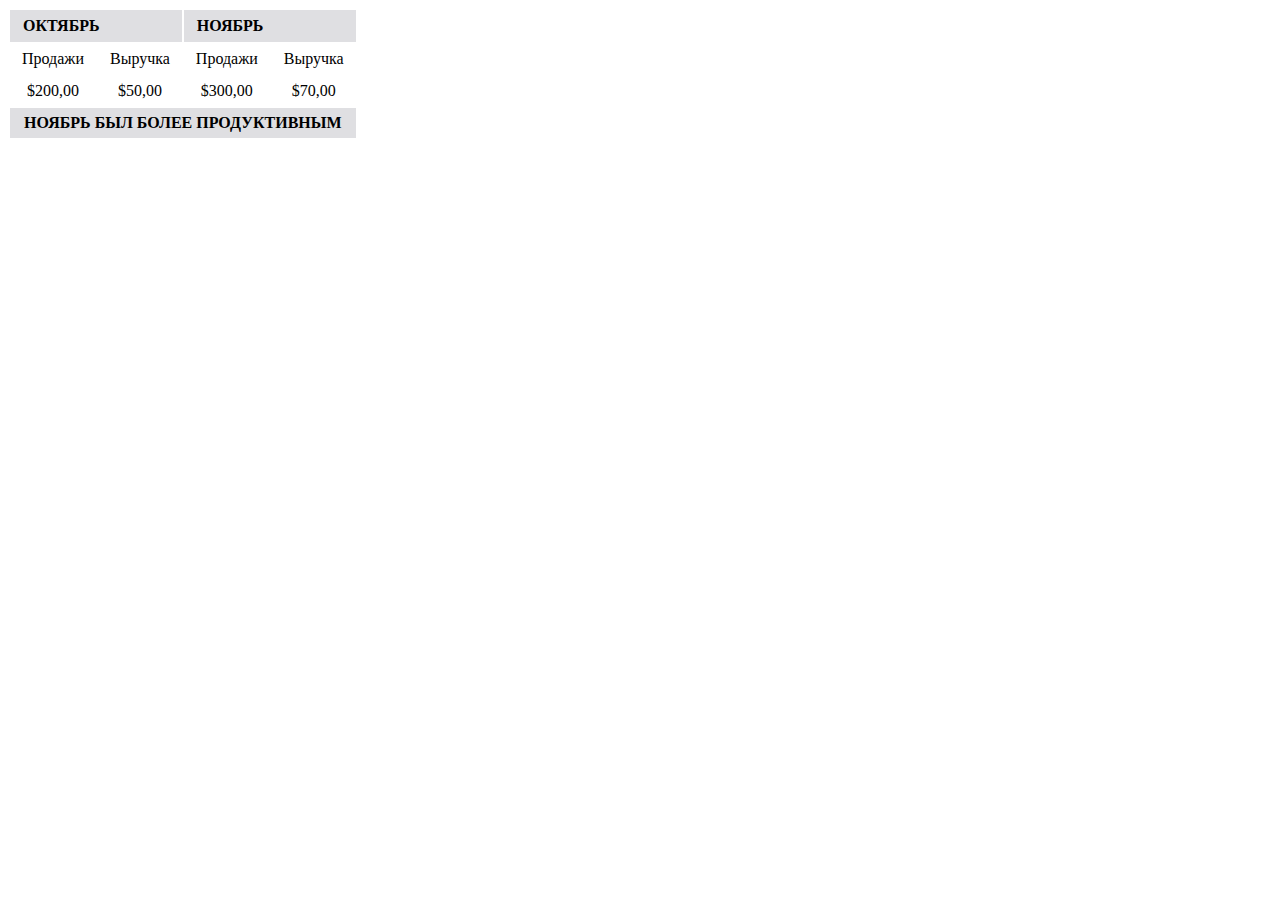
<file: 01-table-easy/index.html>
<!DOCTYPE html>
<html lang="en">
<head>
  <meta charset="UTF-8">
  <meta name="viewport" content="width=device-width, initial-scale=1.0">
  <title>Таблица уровень EASY</title>
  <link rel="stylesheet" href="style.css">
</head>
<body>
  <table>
    <thead> 
      <tr><th colspan="2">ОКТЯБРЬ</th><th colspan="2">НОЯБРЬ</th></tr>
    </thead> 

      <tbody>
        <tr><td>Продажи</td><td>Выручка</td><td>Продажи</td><td>Выручка</td></tr>
        <tr><td>$200,00</td><td>$50,00</td><td>$300,00</td><td>$70,00</td></tr>
      </tbody>
      <tfoot> 
        <tr><td colspan="4">НОЯБРЬ БЫЛ БОЛЕЕ ПРОДУКТИВНЫМ</td></tr> 
      </tfoot>
  </table>
</body>
</html>
</file>
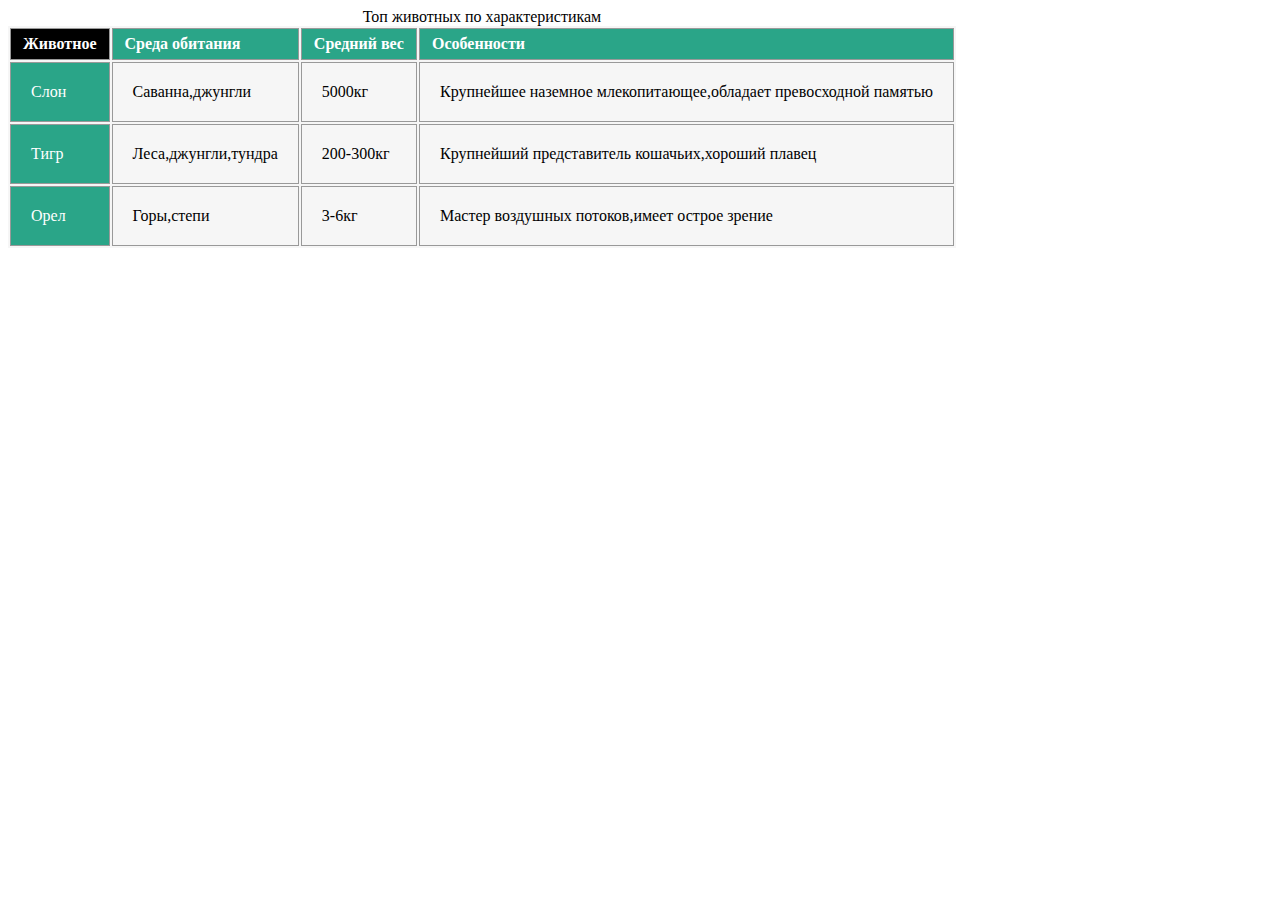
<file: 02-table-hard/index.html>
<!DOCTYPE html>
<html lang="en">
<head>
  <meta charset="UTF-8">
  <meta name="viewport" content="width=device-width, initial-scale=1.0">
  <title>Таблица о топовых животных / HARD</title>
  <link rel="stylesheet" href="style.css">
</head>
<body>
  <table>
    <caption>Топ животных по характеристикам</caption>

    <thead> 
      <tr><th class="title">Животное</th><th>Среда обитания</th><th>Средний вес</th><th>Особенности</th></tr>
    </thead> 

    <tbody>
      <tr><td class="animal">Слон</td><td>Саванна,джунгли</td><td>5000кг</td><td>Крупнейшее наземное млекопитающее,обладает превосходной памятью</td></tr>
      <tr><td class="animal">Тигр</td><td>Леса,джунгли,тундра</td><td>200-300кг</td><td>Крупнейший представитель кошачьих,хороший плавец</td></tr>
      <tr><td class="animal">Орел</td><td>Горы,степи</td><td>3-6кг</td><td>Мастер воздушных потоков,имеет острое зрение</td></tr>
    </tbody>

  </table>
</body>
</html>
</file>
<file: 01-table-easy/style.css>
.table,
td{
    padding: 6px 12px;
    text-align: center;
}
.table,
th{
    padding: 6px 12px;
    text-align: left;
    border: 1px solid #dfdfe2;
    color: black;
    font-size: 1rem;
    font-weight: 700;
    letter-spacing: 0,2px;
    background-color: #dfdfe2;
    text-transform: capitalize;
}
.table,
tfoot{
    background-color: #dfdfe2;
    color: black;
    font-size: 1rem;
    font-weight: 700;
}
</file>
<file: 02-table-hard/style.css>
table {
  background-color: #f6f6f6;
}

td, th {
  border: 1px solid #999;
}

th {
  background: rgb(42, 165, 136);
  color: white;
}

.primary {
  background-color: #000000;
}

tfoot > tr  {
  background: black;
  color: white;
}

tbody > tr:hover {
  background-color: #b98ee6;
}
.table,
th{
    padding: 6px 12px;
    text-align: left;
    border: 1px solid #999;
    color: white;
    background-color: rgb(42, 165, 136);
    
}
.table,
td{
    padding: 20px 20px;
    text-align: left;
    border: 1px solid #999;
    color: black;
}
.title{
  background-color: #000000;
}
.animal{
  background-color: rgb(42, 165, 136);
  color: white;
}
</file>
